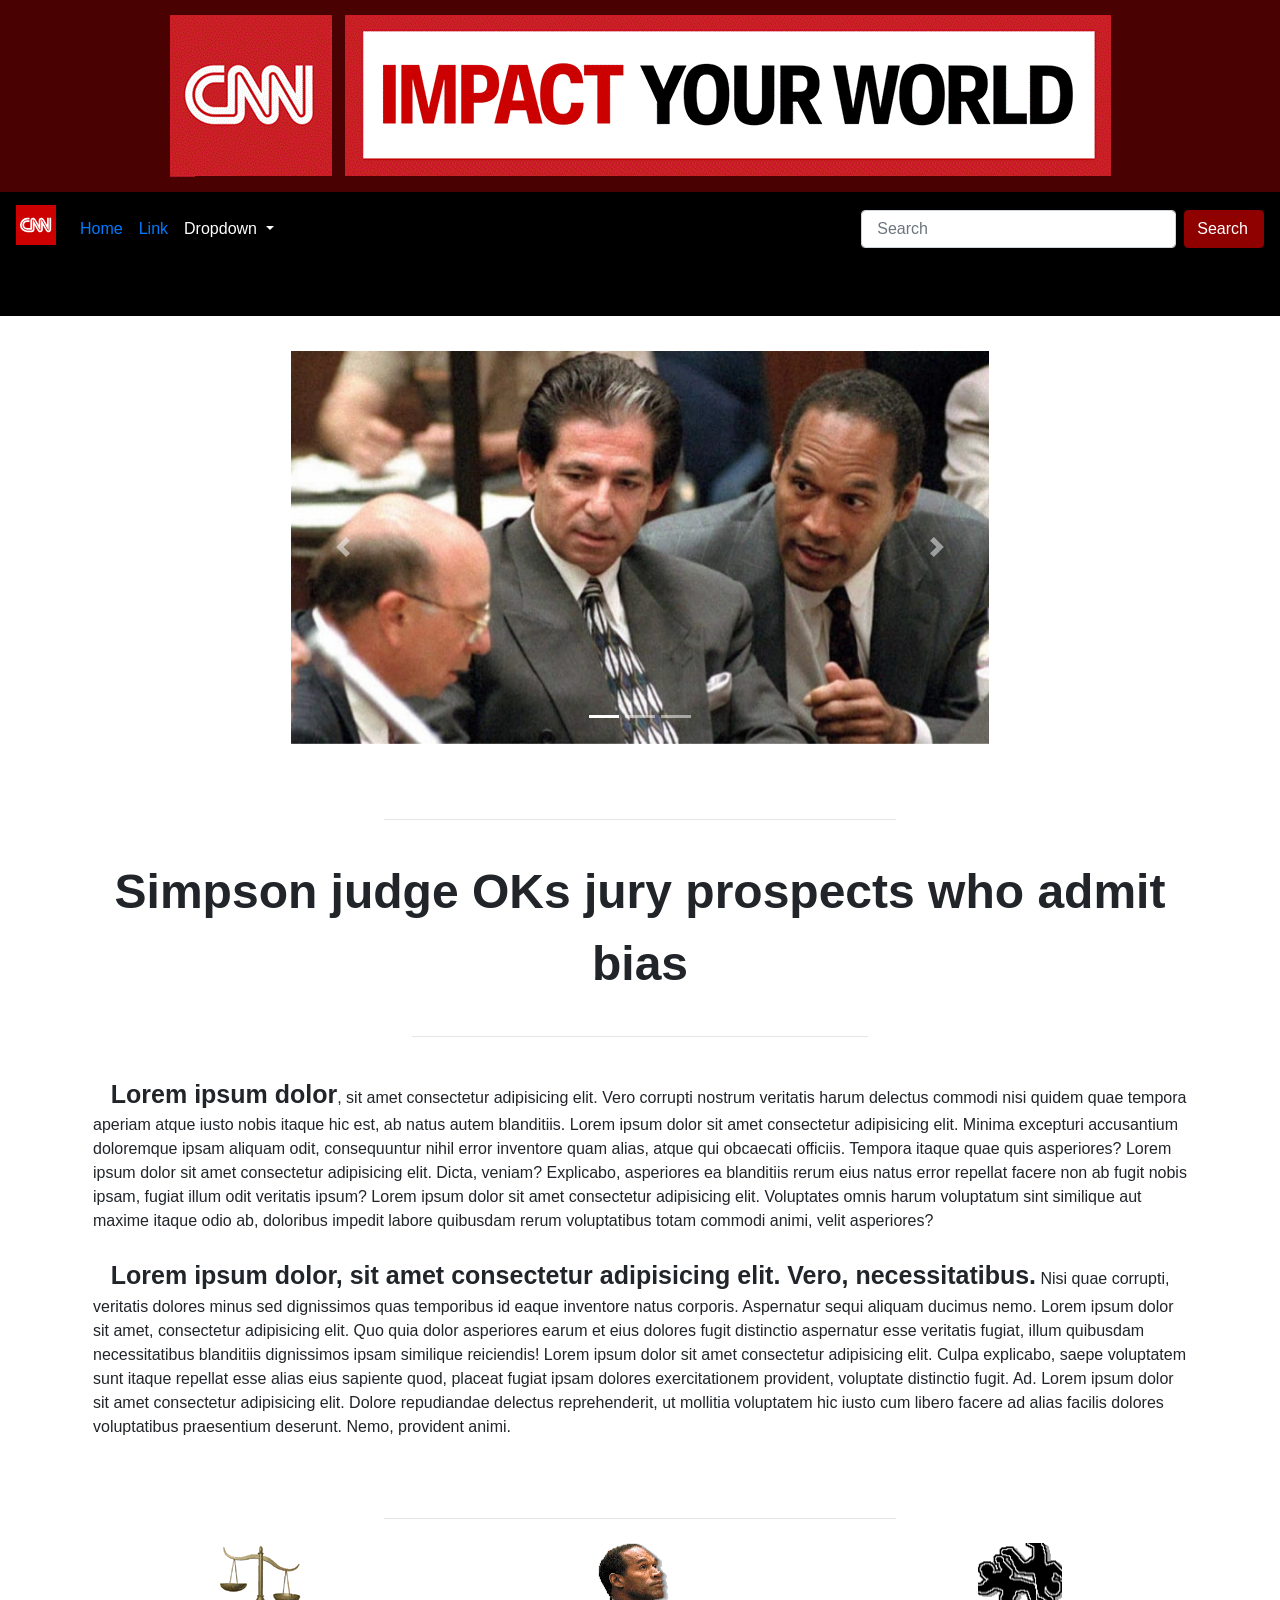
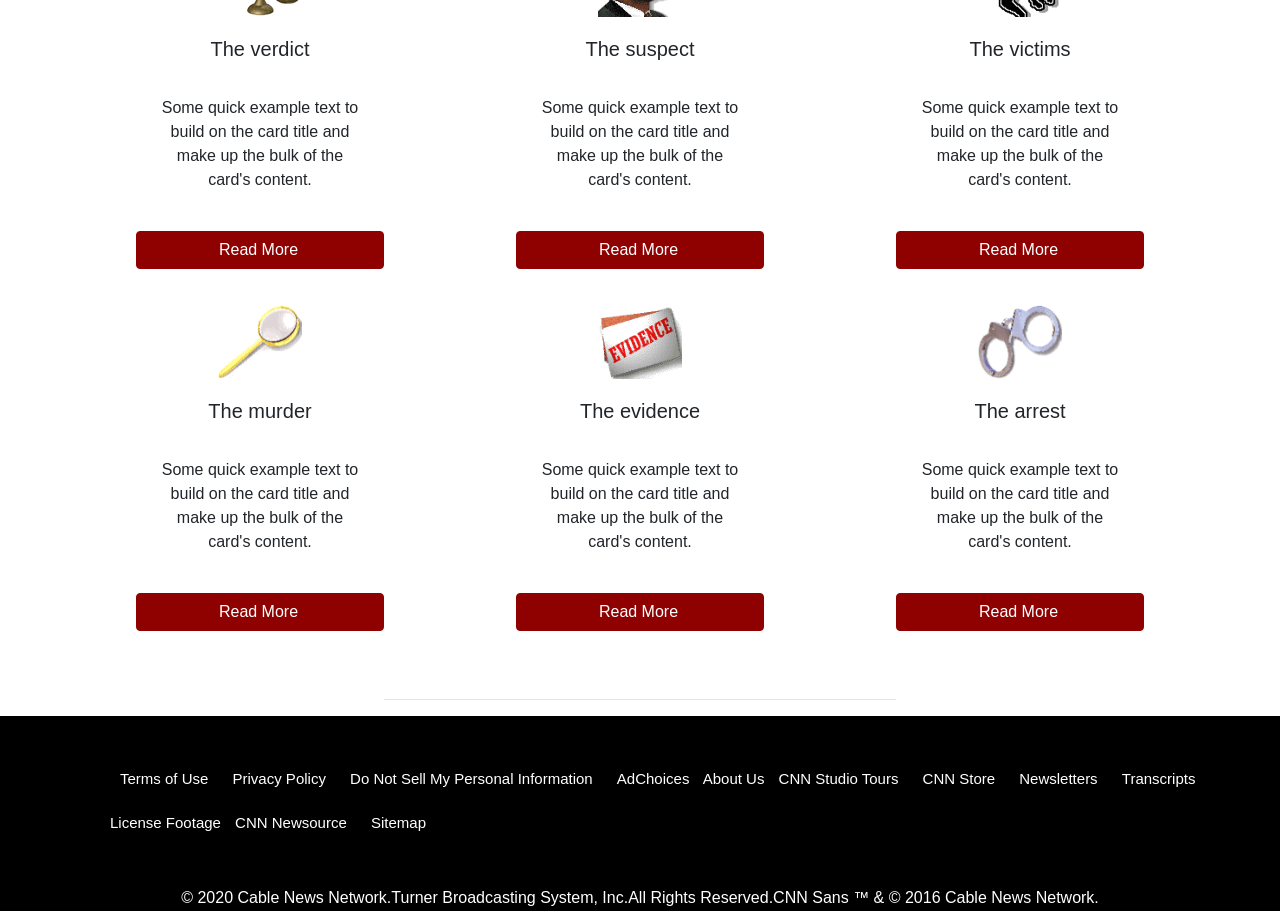
<file: index.html>
<!-- http://www.cnn.com/US/OJ/ -->


<!doctype html>
<html>
    <head>
        <meta charset="utf-8">

        <title>CNN News</title>

        <meta name="viewport" content="width=device-width, initial-scale=1, shrink-to-fit=no">
        <link rel="stylesheet" href="https://maxcdn.bootstrapcdn.com/bootstrap/4.0.0/css/bootstrap.min.css" integrity="sha384-Gn5384xqQ1aoWXA+058RXPxPg6fy4IWvTNh0E263XmFcJlSAwiGgFAW/dAiS6JXm" crossorigin="anonymous">
        <link rel="stylesheet" type="text/css" href="style.css"/>
        <script src="https://code.jquery.com/jquery-3.2.1.slim.min.js" integrity="sha384-KJ3o2DKtIkvYIK3UENzmM7KCkRr/rE9/Qpg6aAZGJwFDMVNA/GpGFF93hXpG5KkN" crossorigin="anonymous"></script>
        <script src="https://cdnjs.cloudflare.com/ajax/libs/popper.js/1.12.9/umd/popper.min.js" integrity="sha384-ApNbgh9B+Y1QKtv3Rn7W3mgPxhU9K/ScQsAP7hUibX39j7fakFPskvXusvfa0b4Q" crossorigin="anonymous"></script>
        <script src="https://maxcdn.bootstrapcdn.com/bootstrap/4.0.0/js/bootstrap.min.js" integrity="sha384-JZR6Spejh4U02d8jOt6vLEHfe/JQGiRRSQQxSfFWpi1MquVdAyjUar5+76PVCmYl" crossorigin="anonymous"></script>
    </head>
    <header>
    <body>
        <div class="banner"><img src="images\cnn_logo.gif"></div>
        
        <nav class="navbar navbar-expand-lg ">
            <a class="navbar-brand" href="OJbootstrap_redesign.html" aria-label="CNN" data-analytics="header_top-nav" color="#0C0C0C" mode="light" class="Text-sc-1amvtpj-0-a Link-sc-1hkqz5e-0 jlzTwO">
                <svg class="cnn-badge-icon" width="40" height="40" viewbox="0 0 240 240" fill="#CC0000" xmlns="https://www.w3.org/2000/svg" aria-hidden="true">
                    <rect x="0" y="0" width="100%" height="100%" fill="#fff"></rect>
                    <path d="M.31-.07v240h240V-.07ZM86.54,135.29V92.51c0-16.1,20.81-23.83,31.82-5.12.8,1.35,18.14,31.22,18.14,31.22V92.51c0-16.1,20.8-23.83,31.81-5.12.8,1.35,18.14,31.22,18.14,31.22V76.79h10.38V147a2.11,2.11,0,0,1-1.51,2.14c-1.1.3-2.26-.38-3.11-1.82-.17-.28-9-15.46-17.48-30.13L159.17,90.4c-2.18-3.7-5.43-4.35-7.74-3.72a6.23,6.23,0,0,0-4.55,6.13V147a2.12,2.12,0,0,1-1.51,2.14c-1.11.3-2.27-.38-3.11-1.82-.15-.25-8.34-14.36-16.25-28-10.08-17.38-16.7-28.78-16.8-28.95-2.18-3.71-5.44-4.35-7.77-3.72a6.24,6.24,0,0,0-4.56,6.13v53.05a2.9,2.9,0,0,1-2.72,2.71H67.23a28.64,28.64,0,0,1,0-57.28h14v10.36H67.35a18.28,18.28,0,1,0,0,36.56H83.68A2.84,2.84,0,0,0,86.54,135.29Zm124.77,12.05c0,16.1-20.81,23.83-31.82,5.13-.79-1.35-18.14-31.23-18.14-31.23v26.1c0,16.1-20.8,23.83-31.81,5.13-.8-1.35-18.14-31.23-18.14-31.23v24.61c0,11.17-6.63,17.22-17,17.22H67.25a43.14,43.14,0,0,1,0-86.28h14V87.15h-14a32.78,32.78,0,1,0,0,65.56H94.16a7,7,0,0,0,6.86-6.85V92.81a2.1,2.1,0,0,1,1.51-2.13c1.1-.3,2.26.38,3.11,1.82l16.79,28.93c9.76,16.83,16.17,27.88,16.25,28,2.19,3.7,5.45,4.35,7.78,3.71A6.22,6.22,0,0,0,151,147V92.82a2.11,2.11,0,0,1,1.49-2.14c1.09-.3,2.24.38,3.08,1.82l15.56,26.81,17.49,30.15c1.71,2.9,4.09,3.93,6.16,3.93a6,6,0,0,0,1.61-.22A6.23,6.23,0,0,0,201,147V76.79h10.34Z" transform="translate(-0.31 0.07)"></path>
                </svg>
            </a>
            <button class="navbar-toggler" type="button" data-toggle="collapse" data-target="#navbarSupportedContent" aria-controls="navbarSupportedContent" aria-expanded="false" aria-label="Toggle navigation">
              <span class="navbar-toggler-icon"></span>
            </button>
          
            <div class="collapse navbar-collapse" id="navbarSupportedContent">
              <ul class="navbar-nav mr-auto">
                <li class="nav-item active">
                  <a class="nav-link" href="OJbootstrap_redesign.html">Home <span class="sr-only">(current)</span></a>
                </li>
                <li class="nav-item">
                  <a class="nav-link" href="OJbootstrap_redesignSecondPage.html">Link</a>
                </li>
                <li class="nav-item dropdown">
                  <a class="nav-link dropdown-toggle" href="#" id="navbarDropdown" role="button" data-toggle="dropdown" aria-haspopup="true" aria-expanded="false">
                    Dropdown
                  </a>
                  <div class="dropdown-menu" aria-labelledby="navbarDropdown">
                    <a class="dropdown-item" href="OJbootstrap_redesignThirdPage.html">The Verdict</a>
                    <div class="dropdown-divider"></div>
                    <a class="dropdown-item" href="OJbootstrap_redesignSecondPage.html">More Stories</a>
                  </div>
                </li>
              </ul>
              <form class="form-inline my-2 my-lg-0" >
                <input class="form-control mr-sm-2" id="searchBar" type="search" placeholder="Search" aria-label="Search" >
                <button class="btn btn-outline-success my-2 my-sm-0" id="searchButton" type="submit"><span>Search</span></button>
              </form>
            </div>
          </nav>
        </header>
        <div class="example1">
                    <h3>BREAKING NEWS &#9866; Lorem, ipsum dolor sit amet consectetur adipisicing elit. Tenetur quisquam ratione nostrum ea quis earum temporibus. Dolorum enim temporibus velit reiciendis, optio deserunt ex, totam illum nisi iure culpa odit?
                </h3>
                </div>

        <div id="carimage">
            <div id="carouselExampleIndicators" class="carousel slide" data-ride="carousel">
                <ol class="carousel-indicators">
                    <li data-target="#carouselExampleIndicators" data-slide-to="0" class="active"></li>
                    <li data-target="#carouselExampleIndicators" data-slide-to="1"></li>
                    <li data-target="#carouselExampleIndicators" data-slide-to="2"></li>
                </ol>
                <div class="carousel-inner">
                    <div class="carousel-item active">
                        <img class="d-block w-100" src="images\courtroom.jpg" alt="First slide">
                    </div>
                    <div class="carousel-item">
                        <img class="d-block w-100" src="images\OJ-Simpson.jpg" alt="Second slide" height="40%">
                    </div>
                    <div class="carousel-item">
                        <img class="d-block w-100" src="images\bronco-chase.jpg" alt="Third slide">
                    </div>
                </div>
                <a class="carousel-control-prev" href="#carouselExampleIndicators" role="button" data-slide="prev">
                    <span class="carousel-control-prev-icon" aria-hidden="true"></span>
                    <span class="sr-only">Previous</span>
                </a>
                <a class="carousel-control-next" href="#carouselExampleIndicators" role="button" data-slide="next">
                    <span class="carousel-control-next-icon" aria-hidden="true"></span>
                    <span class="sr-only">Next</span>
                </a>
            </div>
        </div>

        <br clear="ALL">
        <hr width="40%">
        <div class="container">
            <div class="row">
                <div class="col-md-12 col-sm-12" style="font-weight: 600;display: inline-block;font-size: -webkit-xxx-large;text-align: center;">Simpson judge OKs jury prospects who admit bias</div>
                <br clear="ALL">
                <hr width="40%">
                <p>&nbsp;&nbsp;&nbsp;&nbsp;<span>Lorem ipsum dolor</span>, sit amet consectetur adipisicing elit. Vero corrupti nostrum veritatis harum delectus commodi nisi quidem quae tempora aperiam atque iusto nobis itaque hic est, ab natus autem blanditiis.
                    Lorem ipsum dolor sit amet consectetur adipisicing elit. Minima excepturi accusantium doloremque ipsam aliquam odit, consequuntur nihil error inventore quam alias, atque qui obcaecati officiis. Tempora itaque quae quis asperiores?
                    Lorem ipsum dolor sit amet consectetur adipisicing elit. Dicta, veniam? Explicabo, asperiores ea blanditiis rerum eius natus error repellat facere non ab fugit nobis ipsam, fugiat illum odit veritatis ipsum?
                    Lorem ipsum dolor sit amet consectetur adipisicing elit. Voluptates omnis harum voluptatum sint similique aut maxime itaque odio ab, doloribus impedit labore quibusdam rerum voluptatibus totam commodi animi, velit asperiores?
                <br><br>
                    &nbsp;&nbsp;&nbsp;&nbsp;<span>Lorem ipsum dolor, sit amet consectetur adipisicing elit. Vero, necessitatibus.</span> Nisi quae corrupti, veritatis dolores minus sed dignissimos quas temporibus id eaque inventore natus corporis. Aspernatur sequi aliquam ducimus nemo.
                    Lorem ipsum dolor sit amet, consectetur adipisicing elit. Quo quia dolor asperiores earum et eius dolores fugit distinctio aspernatur esse veritatis fugiat, illum quibusdam necessitatibus blanditiis dignissimos ipsam similique reiciendis!
                    Lorem ipsum dolor sit amet consectetur adipisicing elit. Culpa explicabo, saepe voluptatem sunt itaque repellat esse alias eius sapiente quod, placeat fugiat ipsam dolores exercitationem provident, voluptate distinctio fugit. Ad.
                    Lorem ipsum dolor sit amet consectetur adipisicing elit. Dolore repudiandae delectus reprehenderit, ut mollitia voluptatem hic iusto cum libero facere ad alias facilis dolores voluptatibus praesentium deserunt. Nemo, provident animi.
                </p>
            </div>
        </div>
        <br clear="ALL">
        <hr width="40%">
        <div class="container" id="navLinks">
            <div class="row">
                <div class="cardNew" style="width: 18rem;" id="verdict">
                    <img src="images\verdict_icon.gif" padding="" width="84" height="74" class="card-img-topNew" alt="The Verdict">
                    <div class="card-body">
                        <h5 class="card-title">The verdict</h5>
                        <p class="card-text">Some quick example text to build on the card title and make up the bulk of the card's content.</p>
                        <a href="OJbootstrap_redesignThirdPage.html" class="btn btn-primary">Read More</a>
                    </div>
                </div>
                <div class="cardNew" style="width: 18rem;" id="suspect">
                    <img src="images\oj.gif" width="84" height="74" class="card-img-topNew" alt="The suspect">
                    <div class="card-body">
                        <h5 class="card-title">The suspect</h5>
                        <p class="card-text">Some quick example text to build on the card title and make up the bulk of the card's content.</p>
                        <a href="#" class="btn btn-primary">Read More</a>
                    </div>
                </div>
                <div class="cardNew" style="width: 18rem;" id="victims">
                    <img src="images\victims.gif" width="84" height="74" class="card-img-topNew" alt="The Verdict">
                    <div class="card-body">
                        <h5 class="card-title">The victims</h5>
                        <p class="card-text">Some quick example text to build on the card title and make up the bulk of the card's content.</p>
                        <a href="#" class="btn btn-primary">Read More</a>
                    </div>
                </div>
                <div class="cardNew" style="width: 18rem;" id="murder">
                    <img src="images\murder.gif" width="84" height="74" class="card-img-topNew" alt="The suspect">
                    <div class="card-body">
                        <h5 class="card-title">The murder</h5>
                        <p class="card-text">Some quick example text to build on the card title and make up the bulk of the card's content.</p>
                        <a href="#" class="btn btn-primary">Read More</a>
                    </div>
                </div>

                <div class="cardNew" style="width: 18rem;" id="arrest">
                    <img src="images\evidence.gif" width="84" height="74" class="card-img-topNew" alt="The Verdict">
                    <div class="card-body">
                        <h5 class="card-title">The evidence</h5>
                        <p class="card-text">Some quick example text to build on the card title and make up the bulk of the card's content.</p>
                        <a href="#" class="btn btn-primary">Read More</a>
                    </div>
                </div>
                <div class="cardNew" style="width: 18rem;" id="evidence">
                    <img src="images\arrest.gif" width="84" height="74" class="card-img-topNew" alt="The suspect">
                    <div class="card-body">
                        <h5 class="card-title">The arrest</h5>
                        <p class="card-text">Some quick example text to build on the card title and make up the bulk of the card's content.</p>
                        <a href="#" class="btn btn-primary">Read More</a>
                    </div>
                </div>
            </div>
        </div>
        <br clear="ALL">
        <hr width="40%">
        <div class="container" id="links">
            <div class="row">
                <ul id="horizontal-list">
                    <div class="table">
                    <li><a href="/US/9606/12/simpson.cast/index.html">Two years later, Simpson story  still being played out</a> - June 12                    
                    </li><li><a href="/US/9605/29/oj.investigation/index.html">PIs offer Simpson free sleuthing</a> - May 29
                    </li><li><a href="/US/9605/26/simspon.wir/index.html">Simpson depositions winding down</a> - May 26
                    </li><li><a href="/US/9605/15/oj.oxford/index.html">Simpson defends himself at Oxford</a> - May 15
                    </div>
                    <div class="table">
                    </li><li><a href="/US/9605/14/simpson.lien/index.html">IRS slaps lien on O.J. Simpson's mansion</a> - May 14
                    </li><li><a href="/US/9604/29/fuhrman.advancer/index.html">Fuhrman mum in deposition for Simpson civil suit</a> - April 29
                    </li><li><a href="/US/9604/02/simpson/index.html">Nicole Simpson planned sexual encounter with Goldman, friend says</a> - April 2                    
                    </li><li><a href="/US/9604/01/simpson_juror/index.html">Former O.J. juror says she was victim of jury tampering</a> - April 1
                    </div>
                    <div class="table">
                    </li><li><a href="/US/OJ/daily/9603/30/index.html">Officials probing possible jury tampering in Simpson trial</a> - March 30
                    </li><li><a href="/US/OJ/daily/9603/26/index.html">Furhman deposition delayed in Simpson case</a> - March 26
                    </li><li><a href="/US/OJ/daily/9603/16/index.html">Darden criticizes most players in Simpson case, but not Clark</a> - March 16
                    </li><li><a href="/US/OJ/daily/9603/05/index.html">Simpson recalls day of murders</a> - March 5
                    </div>
                    <div class="hiddenLinks">
                    <div class="table">
                    </li><li><a href="/US/OJ/daily/9603/03/index.html">Simpson denies events in ex-wife's diary</a> - March 3
                    </li><li><a href="/US/OJ/daily/9603/01/index.html">Simpson trial date moved to September</a> - March 1
                    </li><li><a href="/US/OJ/daily/9602/28/simpson/index.html">'Kato' says Nicole predicted her murder</a> - February 28
                    </li><li><a href="/US/OJ/daily/9602/28/simpson_attorney/index.html">Simpson's attorney angry over publicity</a> - February 28
                    </div>
                    <div class="table">
                    </li><li><a href="/US/OJ/daily/9602/27/index.html">No settlement, Goldman family says</a> - February 27
                    </li><li><a href="/US/OJ/daily/9602/06/he_said/index.html">O.J.: He said...They said</a> - February 6
                    </li><li><a href="/US/OJ/daily/9602/05/goldman.html">Kim Goldman says she hates O.J.</a> - February 5
                    </li><li><a href="/US/OJ/daily/9602/05/deposition/index.html">Simpson case: Goldmans to be questioned</a> - February 5
                    </div>
                    <div class="table">
                    </li><li><a href="/US/OJ/daily/9602/05/oj_burden_proof/index.html">Simpson makes spontaneous call to "Burden of Proof"</a> - February 5
                    </li><li><a href="/US/OJ/daily/9602/05/oj_burden_proof/index.html">O.J. talks to CNN:  Simpson makes spontaneous call to "Burden of Proof"</a> - February 5
                    </li><li><a href="/US/OJ/daily/9602/05/goldman.html">Ron Goldman's sister questioned about her brother</a> - February 5
                    </li><li><a href="/US/OJ/daily/9602/05/deposition/index.html">Simpson case: Goldmans to be questioned</a> - February 5
                    </div>
                    <div class="table">
                    </li><li><a href="/US/OJ/daily/9602/03/index.html">Simpson: Nicole invented abuse charges</a> - February 3
                    </li><li><a href="/US/OJ/daily/9601/01-31/index.html">Source: Simpson alibi conflicts with limo driver's testimony</a> - January 31
                    </li><li><a href="/US/OJ/daily/9601/01-26/index.html">Simpson deposition postponed for a week</a> - January 26                  
                    </li><li><a href="daily/9601/01-25/interview/index.html">Simpson: 'I couldn't kill anyone'</a> - January 25
                    </div>
                    <div class="table">
                    </li><li><a href="/US/OJ/daily/9601/01-24/index.html">Simpson keeps low profile during day 3 of deposition</a> - January 24
                    </li><li><a href="daily/9601/01-23/pm/index.html">Goldman says hopes lifted by Simpson questioning</a> - January 23
                    </li><li><a href="daily/9601/01-23/index.html">Simpson begins deposition in wrongful death suits</a> - January 23
                    </li><li><a href="/US/OJ/daily/9601/01-22/index.html">Simpson arrives to begin deposition</a> - January 22
                    </div>
                    <div class="table">
                    </li><li><a href="/US/OJ/daily/9601/01-21/index.html">O.J. Simpson to speak to the court in civil cases</a> - January 21
                    </li><li><a href="/US/Newsbriefs/9601/01-16/index.html#3">Judge clears hurdle to Simpson deposition</a> - January 16
                    </li><li><a href="daily/9601/01-05/index.html">O.J. Simpson deposition postponed</a> - January 5
                    </div>
                </div>

                    </li></ul>
            </div>
        </div>

        <script>
            $('.carousel').carousel()
        </script>
    </body>
    <footer>
        <div class="Box-sc-1fet97o-0 footerstyles__HideOnMobile-sc-1gdpf6x-6 lhGFUg">
            <hr mode="dark" class="footerstyles__Divider-sc-1gdpf6x-1 gSCewI">
        </div>

        <div class="container">
                <div class="row">
                    <div class="cApVqV">
                        <nav>
                            <ul>
                                <li class="nav-linksstyles__SectionTitle-sc-1tike8v-3 iItFDo">
                                    <a class="nav-linksstyles__Link-sc-1tike8v-0 nav-linksstyles__SectionLink-sc-1tike8v-4 jafSvs">Terms of Use</a>
                                </li>
                                <li class="nav-linksstyles__SectionTitle-sc-1tike8v-3 iItFDo">
                                    <a class="nav-linksstyles__Link-sc-1tike8v-0 nav-linksstyles__SectionLink-sc-1tike8v-4 jafSvs">Privacy Policy</a>
                                </li>
                                <li  class="nav-linksstyles__SectionTitle-sc-1tike8v-3 iItFDo">
                                    <a class="nav-linksstyles__Link-sc-1tike8v-0 nav-linksstyles__SectionLink-sc-1tike8v-4 jafSvs">Do Not Sell My Personal Information</a>
                                </li>
                                <li class="nav-linksstyles__SectionTitle-sc-1tike8v-3 iItFDo">
                                    <a class="nav-linksstyles__Link-sc-1tike8v-0 nav-linksstyles__SectionLink-sc-1tike8v-4 jafSvs">AdChoices</a>
                                </li>
                                <liclass="nav-linksstyles__SectionTitle-sc-1tike8v-3 iItFDo">
                                    <a class="nav-linksstyles__Link-sc-1tike8v-0 nav-linksstyles__SectionLink-sc-1tike8v-4 jafSvs">About Us</a>
                                </li>
                                <li class="nav-linksstyles__SectionTitle-sc-1tike8v-3 iItFDo">
                                    <a class="nav-linksstyles__Link-sc-1tike8v-0 nav-linksstyles__SectionLink-sc-1tike8v-4 jafSvs">CNN Studio Tours</a>
                                </li>
                                <li class="nav-linksstyles__SectionTitle-sc-1tike8v-3 iItFDo">
                                    <a class="nav-linksstyles__Link-sc-1tike8v-0 nav-linksstyles__SectionLink-sc-1tike8v-4 jafSvs">CNN Store</a>
                                </li>
                                <li class="nav-linksstyles__SectionTitle-sc-1tike8v-3 iItFDo">
                                    <a class="nav-linksstyles__Link-sc-1tike8v-0 nav-linksstyles__SectionLink-sc-1tike8v-4 jafSvs">Newsletters</a>
                                </li>
                                <li class="nav-linksstyles__SectionTitle-sc-1tike8v-3 iItFDo">
                                    <a class="nav-linksstyles__Link-sc-1tike8v-0 nav-linksstyles__SectionLink-sc-1tike8v-4 jafSvs">Transcripts</a>
                                </li>
                                <liclass="nav-linksstyles__SectionTitle-sc-1tike8v-3 iItFDo">
                                    <a class="nav-linksstyles__Link-sc-1tike8v-0 nav-linksstyles__SectionLink-sc-1tike8v-4 jafSvs">License Footage</a>
                                </li>
                                <li class="nav-linksstyles__SectionTitle-sc-1tike8v-3 iItFDo">
                                    <a  class="nav-linksstyles__Link-sc-1tike8v-0 nav-linksstyles__SectionLink-sc-1tike8v-4 jafSvs">CNN Newsource</a>
                                </li>
                                <li class="nav-linksstyles__SectionTitle-sc-1tike8v-3 iItFDo">
                                    <a class="nav-linksstyles__Link-sc-1tike8v-0 nav-linksstyles__SectionLink-sc-1tike8v-4 jafSvs">Sitemap</a>
                                </li>
                            </ul>
                        </nav>
                    </div>
                </div>
            </div>
        
            <div mode="dark" data-component="copyright" class="LmrhR">
                <span data-area="copyright-CNN" class="Text-sc-1amvtpj-0-span copyright__Span-f3mp1a-0 kAXYDh">©
                    <!-- -->
                    2020
                    <!-- -->
                    Cable News Network.</span>
                <a data-analytics="footer_turner-broadcasting-systeinc"  mode="dark" title="Turner Broadcasting System, Inc." color="#0C0C0C" class="Text-sc-1amvtpj-0-a Link-sc-1hkqz5e-0 copyright__TBSLink-f3mp1a-1 khhQsK">Turner Broadcasting System, Inc.</a>
                <span class="Text-sc-1amvtpj-0-span copyright__Span-f3mp1a-0 kAXYDh">All Rights Reserved.</span>
                <span class="Text-sc-1amvtpj-0-span copyright__Span-f3mp1a-0 copyright__Network-f3mp1a-3 fgJwPp">CNN Sans ™ &amp; © 2016 Cable News Network.</span>
            </div>
        </footer>
</html>
</file>
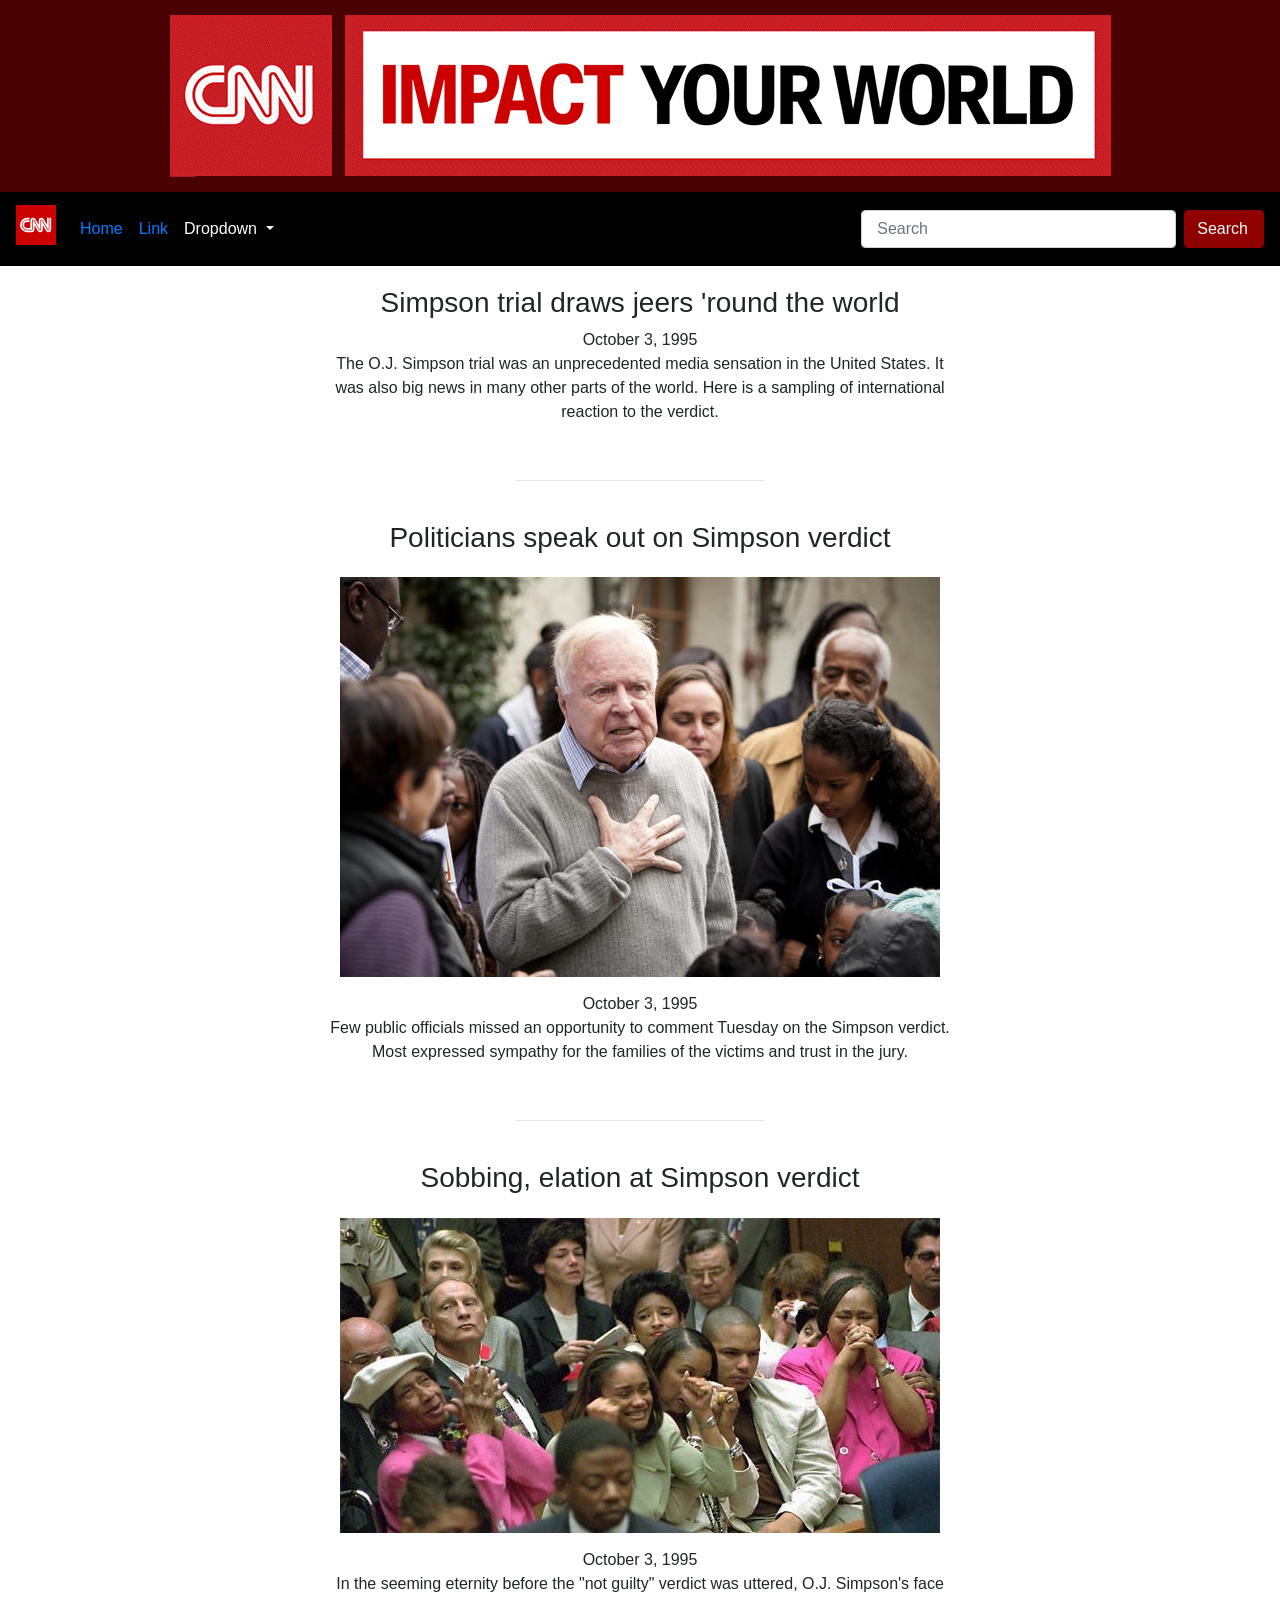
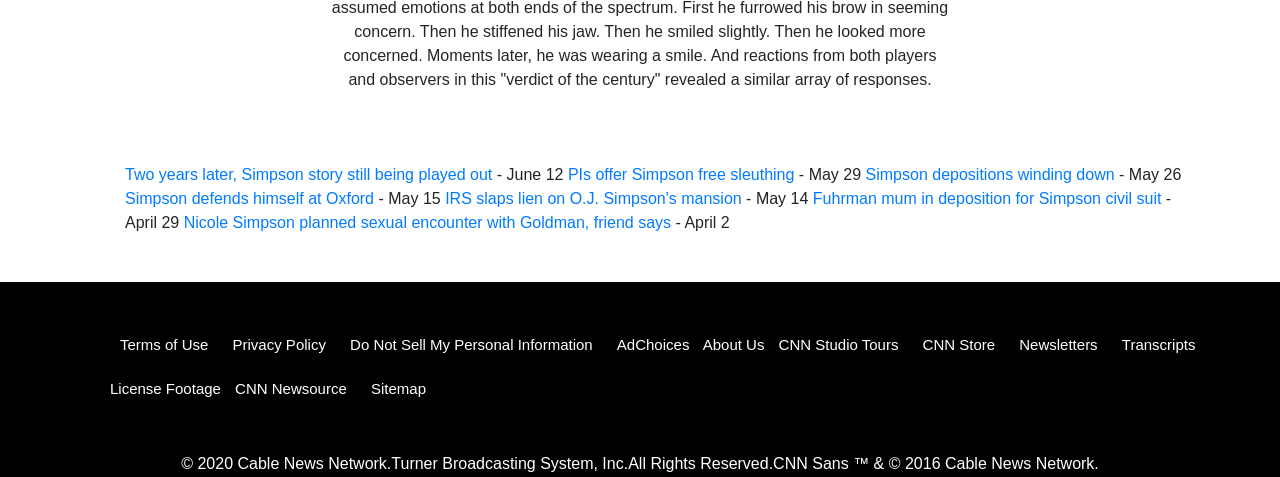
<file: OJbootstrap_redesignSecondPage.html>
<!-- http://www.cnn.com/US/OJ/ -->


<!doctype html>
<html>
    <head>
        <meta charset="utf-8">

        <title>CNN News</title>

        <meta name="viewport" content="width=device-width, initial-scale=1, shrink-to-fit=no">
        <link rel="stylesheet" href="https://maxcdn.bootstrapcdn.com/bootstrap/4.0.0/css/bootstrap.min.css" integrity="sha384-Gn5384xqQ1aoWXA+058RXPxPg6fy4IWvTNh0E263XmFcJlSAwiGgFAW/dAiS6JXm" crossorigin="anonymous">
        <link rel="stylesheet" type="text/css" href="style.css"/>
        <script src="https://code.jquery.com/jquery-3.2.1.slim.min.js" integrity="sha384-KJ3o2DKtIkvYIK3UENzmM7KCkRr/rE9/Qpg6aAZGJwFDMVNA/GpGFF93hXpG5KkN" crossorigin="anonymous"></script>
        <script src="https://cdnjs.cloudflare.com/ajax/libs/popper.js/1.12.9/umd/popper.min.js" integrity="sha384-ApNbgh9B+Y1QKtv3Rn7W3mgPxhU9K/ScQsAP7hUibX39j7fakFPskvXusvfa0b4Q" crossorigin="anonymous"></script>
        <script src="https://maxcdn.bootstrapcdn.com/bootstrap/4.0.0/js/bootstrap.min.js" integrity="sha384-JZR6Spejh4U02d8jOt6vLEHfe/JQGiRRSQQxSfFWpi1MquVdAyjUar5+76PVCmYl" crossorigin="anonymous"></script>
    </head>
<header>
<body>
        <div class="banner"><a href="index.html"><img src="images\cnn_logo.gif"> </a></div>
        
        <nav class="navbar navbar-expand-lg ">
            <a class="navbar-brand" href="index.html" aria-label="CNN" data-analytics="header_top-nav" color="#0C0C0C" mode="light" class="Text-sc-1amvtpj-0-a Link-sc-1hkqz5e-0 jlzTwO">
                <svg class="cnn-badge-icon" width="40" height="40" viewbox="0 0 240 240" fill="#CC0000" xmlns="https://www.w3.org/2000/svg" aria-hidden="true">
                    <rect x="0" y="0" width="100%" height="100%" fill="#fff"></rect>
                    <path d="M.31-.07v240h240V-.07ZM86.54,135.29V92.51c0-16.1,20.81-23.83,31.82-5.12.8,1.35,18.14,31.22,18.14,31.22V92.51c0-16.1,20.8-23.83,31.81-5.12.8,1.35,18.14,31.22,18.14,31.22V76.79h10.38V147a2.11,2.11,0,0,1-1.51,2.14c-1.1.3-2.26-.38-3.11-1.82-.17-.28-9-15.46-17.48-30.13L159.17,90.4c-2.18-3.7-5.43-4.35-7.74-3.72a6.23,6.23,0,0,0-4.55,6.13V147a2.12,2.12,0,0,1-1.51,2.14c-1.11.3-2.27-.38-3.11-1.82-.15-.25-8.34-14.36-16.25-28-10.08-17.38-16.7-28.78-16.8-28.95-2.18-3.71-5.44-4.35-7.77-3.72a6.24,6.24,0,0,0-4.56,6.13v53.05a2.9,2.9,0,0,1-2.72,2.71H67.23a28.64,28.64,0,0,1,0-57.28h14v10.36H67.35a18.28,18.28,0,1,0,0,36.56H83.68A2.84,2.84,0,0,0,86.54,135.29Zm124.77,12.05c0,16.1-20.81,23.83-31.82,5.13-.79-1.35-18.14-31.23-18.14-31.23v26.1c0,16.1-20.8,23.83-31.81,5.13-.8-1.35-18.14-31.23-18.14-31.23v24.61c0,11.17-6.63,17.22-17,17.22H67.25a43.14,43.14,0,0,1,0-86.28h14V87.15h-14a32.78,32.78,0,1,0,0,65.56H94.16a7,7,0,0,0,6.86-6.85V92.81a2.1,2.1,0,0,1,1.51-2.13c1.1-.3,2.26.38,3.11,1.82l16.79,28.93c9.76,16.83,16.17,27.88,16.25,28,2.19,3.7,5.45,4.35,7.78,3.71A6.22,6.22,0,0,0,151,147V92.82a2.11,2.11,0,0,1,1.49-2.14c1.09-.3,2.24.38,3.08,1.82l15.56,26.81,17.49,30.15c1.71,2.9,4.09,3.93,6.16,3.93a6,6,0,0,0,1.61-.22A6.23,6.23,0,0,0,201,147V76.79h10.34Z" transform="translate(-0.31 0.07)"></path>    
                </svg>
            </a>
            <button class="navbar-toggler" type="button" data-toggle="collapse" data-target="#navbarSupportedContent" aria-controls="navbarSupportedContent" aria-expanded="false" aria-label="Toggle navigation">
              <span class="navbar-toggler-icon"></span>
            </button>
          
            <div class="collapse navbar-collapse" id="navbarSupportedContent">
                    <ul class="navbar-nav mr-auto">
                      <li class="nav-item active">
                        <a class="nav-link" href="index.html">Home <span class="sr-only">(current)</span></a>
                      </li>
                      <li class="nav-item">
                        <a class="nav-link" href="OJbootstrap_redesignSecondPage.html">Link</a>
                      </li>
                      <li class="nav-item dropdown">
                        <a class="nav-link dropdown-toggle" href="#" id="navbarDropdown" role="button" data-toggle="dropdown" aria-haspopup="true" aria-expanded="false">
                          Dropdown
                        </a>
                        <div class="dropdown-menu" aria-labelledby="navbarDropdown">
                          <a class="dropdown-item" href="OJbootstrap_redesignThirdPage.html">The Verdict</a>
                          <div class="dropdown-divider"></div>
                          <a class="dropdown-item" href="OJbootstrap_redesignSecondPage.html">More Stories</a>
                        </div>
                </li>
              </ul>
              <form class="form-inline my-2 my-lg-0">
                <input class="form-control mr-sm-2" id="searchBar" type="search" placeholder="Search" aria-label="Search">
                <button class="btn btn-outline-success my-2 my-sm-0" id="searchButton" type="submit"><span>Search</span></button>
              </form>
            </div>
          </nav>
        </header>

<div class="container">
    <div class="row">
        <div class="col-md-12 col-sm-12">
        <h3>
           Simpson trial draws jeers 'round the world</h3>
            <div class="article">
            <ul>October 3, 1995<br>
                The O.J. Simpson trial was an unprecedented media sensation in the
                United States. It was also big news in many other parts of the world. Here is a
                sampling of international reaction to the verdict.</ul>
                <br clear="ALL">
                <hr width="40%">
                </div>
                <br>
                <h3>Politicians speak out on Simpson verdict</h3>
               <center><img src="images\RichardRiordan.jpg" style="padding: 15px;"></center> 
                    <div class="article">
                    <ul>October 3, 1995<br>
                        Few public officials missed an opportunity to comment Tuesday on the Simpson
                        verdict. Most expressed sympathy for the families of the victims and trust in the
                        jury.</ul>
            <br>
                <hr width="40%">
            </div>
            <br>
                <h3>Sobbing, elation at Simpson verdict</h3>
                <center><img src="images\sobbing.jpg" style="padding: 15px;"></center> 
                <div class="article">
                    <ul>October 3, 1995<br>
                        In the seeming eternity before the 
                        "not guilty" verdict was uttered, O.J. Simpson's face assumed 
                        emotions at both ends of the spectrum.  First he furrowed his 
                        brow in seeming concern.  Then he stiffened his jaw.  Then he 
                        smiled slightly.  Then he looked more concerned.  Moments 
                        later, he was wearing a smile.  And reactions from both 
                        players and observers in this "verdict of the century" 
                        revealed a similar array of responses.</ul>
                    </div>
        </div>
    </div>
</div>


<div class="container">
    <div class="row">
        <ul id="horizontal-list">
            <div class="table">
            <li><a href="/US/9606/12/simpson.cast/index.html">Two years later, Simpson story  still being played out</a> - June 12            
            </li><li><a href="/US/9605/29/oj.investigation/index.html">PIs offer Simpson free sleuthing</a> - May 29
            </li><li><a href="/US/9605/26/simspon.wir/index.html">Simpson depositions winding down</a> - May 26
            </li><li><a href="/US/9605/15/oj.oxford/index.html">Simpson defends himself at Oxford</a> - May 15
            </li><li><a href="/US/9605/14/simpson.lien/index.html">IRS slaps lien on O.J. Simpson's mansion</a> - May 14
            </li><li><a href="/US/9604/29/fuhrman.advancer/index.html">Fuhrman mum in deposition for Simpson civil suit</a> - April 29
            </li><li><a href="/US/9604/02/simpson/index.html">Nicole Simpson planned sexual encounter with Goldman, friend says</a> - April 2
            </li></ul>
            </div>
    </div>
</div>

<footer>
    <div class="Box-sc-1fet97o-0 footerstyles__HideOnMobile-sc-1gdpf6x-6 lhGFUg">
        <hr mode="dark" class="footerstyles__Divider-sc-1gdpf6x-1 gSCewI">
    </div>

    <div class="container">
        <div class="row">
            <div class="cApVqV">
                <nav>
                    <ul>
                        <li class="nav-linksstyles__SectionTitle-sc-1tike8v-3 iItFDo">
                            <a class="nav-linksstyles__Link-sc-1tike8v-0 nav-linksstyles__SectionLink-sc-1tike8v-4 jafSvs">Terms of Use</a>
                        </li>
                        <li class="nav-linksstyles__SectionTitle-sc-1tike8v-3 iItFDo">
                            <a class="nav-linksstyles__Link-sc-1tike8v-0 nav-linksstyles__SectionLink-sc-1tike8v-4 jafSvs">Privacy Policy</a>
                        </li>
                        <li  class="nav-linksstyles__SectionTitle-sc-1tike8v-3 iItFDo">
                            <a class="nav-linksstyles__Link-sc-1tike8v-0 nav-linksstyles__SectionLink-sc-1tike8v-4 jafSvs">Do Not Sell My Personal Information</a>
                        </li>
                        <li class="nav-linksstyles__SectionTitle-sc-1tike8v-3 iItFDo">
                            <a class="nav-linksstyles__Link-sc-1tike8v-0 nav-linksstyles__SectionLink-sc-1tike8v-4 jafSvs">AdChoices</a>
                        </li>
                        <liclass="nav-linksstyles__SectionTitle-sc-1tike8v-3 iItFDo">
                            <a class="nav-linksstyles__Link-sc-1tike8v-0 nav-linksstyles__SectionLink-sc-1tike8v-4 jafSvs">About Us</a>
                        </li>
                        <li class="nav-linksstyles__SectionTitle-sc-1tike8v-3 iItFDo">
                            <a class="nav-linksstyles__Link-sc-1tike8v-0 nav-linksstyles__SectionLink-sc-1tike8v-4 jafSvs">CNN Studio Tours</a>
                        </li>
                        <li class="nav-linksstyles__SectionTitle-sc-1tike8v-3 iItFDo">
                            <a class="nav-linksstyles__Link-sc-1tike8v-0 nav-linksstyles__SectionLink-sc-1tike8v-4 jafSvs">CNN Store</a>
                        </li>
                        <li class="nav-linksstyles__SectionTitle-sc-1tike8v-3 iItFDo">
                            <a class="nav-linksstyles__Link-sc-1tike8v-0 nav-linksstyles__SectionLink-sc-1tike8v-4 jafSvs">Newsletters</a>
                        </li>
                        <li class="nav-linksstyles__SectionTitle-sc-1tike8v-3 iItFDo">
                            <a class="nav-linksstyles__Link-sc-1tike8v-0 nav-linksstyles__SectionLink-sc-1tike8v-4 jafSvs">Transcripts</a>
                        </li>
                        <liclass="nav-linksstyles__SectionTitle-sc-1tike8v-3 iItFDo">
                            <a class="nav-linksstyles__Link-sc-1tike8v-0 nav-linksstyles__SectionLink-sc-1tike8v-4 jafSvs">License Footage</a>
                        </li>
                        <li class="nav-linksstyles__SectionTitle-sc-1tike8v-3 iItFDo">
                            <a  class="nav-linksstyles__Link-sc-1tike8v-0 nav-linksstyles__SectionLink-sc-1tike8v-4 jafSvs">CNN Newsource</a>
                        </li>
                        <li class="nav-linksstyles__SectionTitle-sc-1tike8v-3 iItFDo">
                            <a class="nav-linksstyles__Link-sc-1tike8v-0 nav-linksstyles__SectionLink-sc-1tike8v-4 jafSvs">Sitemap</a>
                        </li>
                    </ul>
                </nav>
            </div>
        </div>
    </div>

    <div mode="dark" data-component="copyright" class="LmrhR">
        <span data-area="copyright-CNN" class="Text-sc-1amvtpj-0-span copyright__Span-f3mp1a-0 kAXYDh">©
            <!-- -->
            2020
            <!-- -->
            Cable News Network.</span>
        <a data-analytics="footer_turner-broadcasting-systeinc"  mode="dark" title="Turner Broadcasting System, Inc." color="#0C0C0C" class="Text-sc-1amvtpj-0-a Link-sc-1hkqz5e-0 copyright__TBSLink-f3mp1a-1 khhQsK">Turner Broadcasting System, Inc.</a>
        <span class="Text-sc-1amvtpj-0-span copyright__Span-f3mp1a-0 kAXYDh">All Rights Reserved.</span>
        <span class="Text-sc-1amvtpj-0-span copyright__Span-f3mp1a-0 copyright__Network-f3mp1a-3 fgJwPp">CNN Sans ™ &amp; © 2016 Cable News Network.</span>
    </div>
</footer>
</html>
</file>
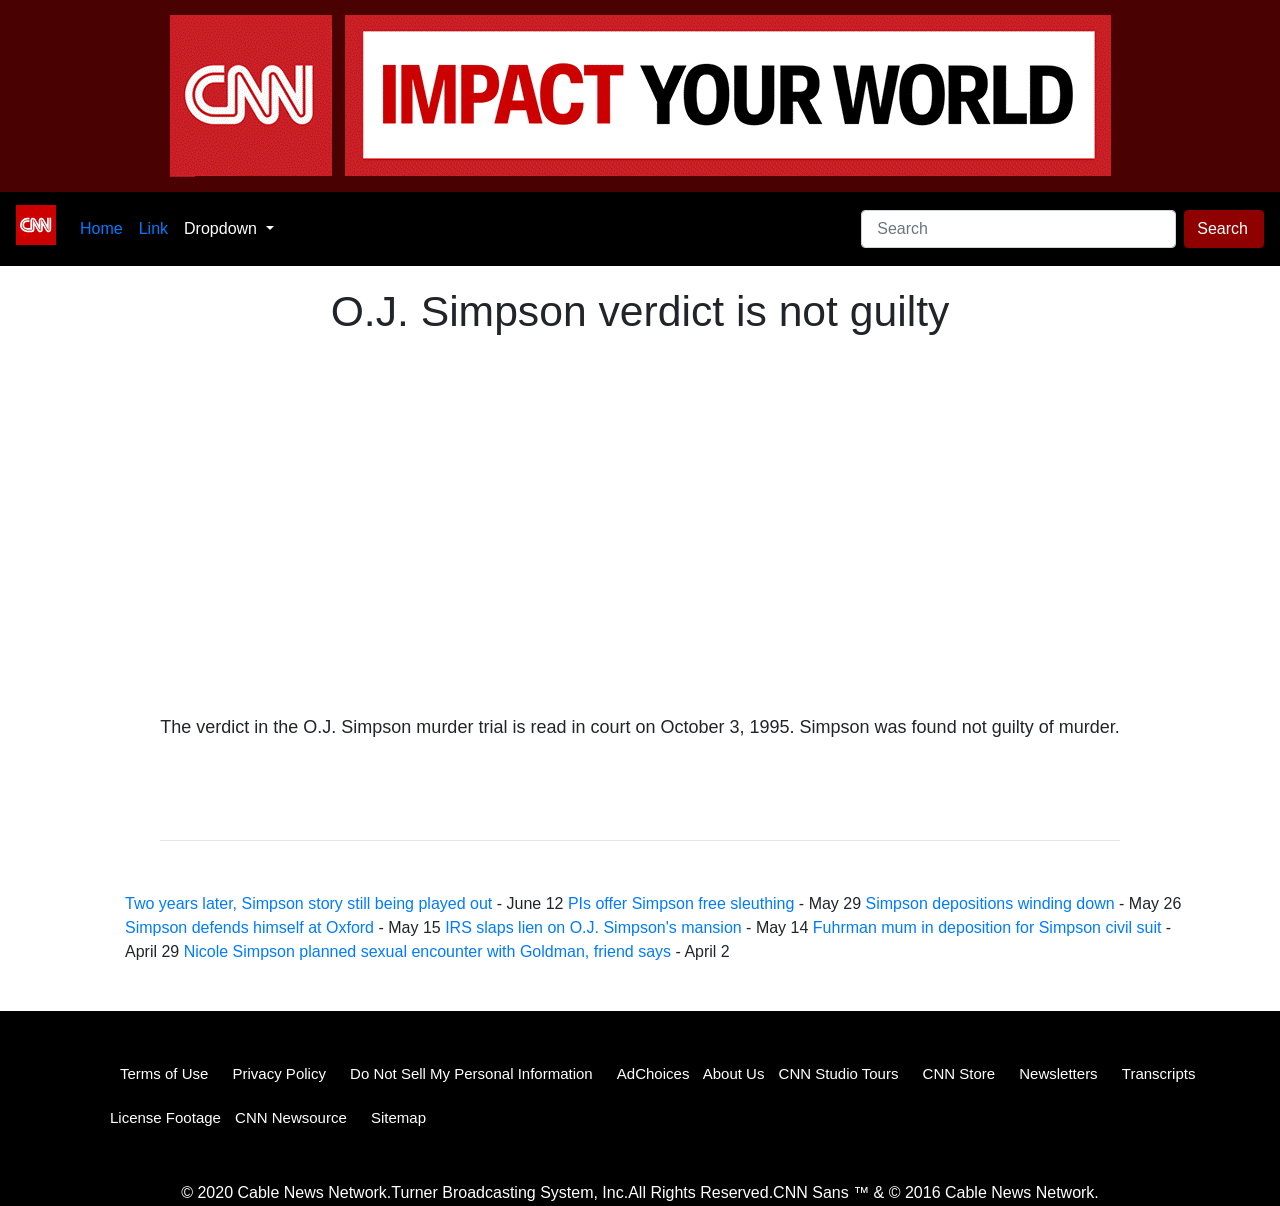
<file: OJbootstrap_redesignThirdPage.html>
<!-- http://www.cnn.com/US/OJ/ -->


<!doctype html>
<html>
    <head>
        <meta charset="utf-8">

        <title>CNN News</title>

        <meta name="viewport" content="width=device-width, initial-scale=1, shrink-to-fit=no">
        <link rel="stylesheet" href="https://maxcdn.bootstrapcdn.com/bootstrap/4.0.0/css/bootstrap.min.css" integrity="sha384-Gn5384xqQ1aoWXA+058RXPxPg6fy4IWvTNh0E263XmFcJlSAwiGgFAW/dAiS6JXm" crossorigin="anonymous">
        <link rel="stylesheet" type="text/css" href="style.css"/>
        <script src="https://code.jquery.com/jquery-3.2.1.slim.min.js" integrity="sha384-KJ3o2DKtIkvYIK3UENzmM7KCkRr/rE9/Qpg6aAZGJwFDMVNA/GpGFF93hXpG5KkN" crossorigin="anonymous"></script>
        <script src="https://cdnjs.cloudflare.com/ajax/libs/popper.js/1.12.9/umd/popper.min.js" integrity="sha384-ApNbgh9B+Y1QKtv3Rn7W3mgPxhU9K/ScQsAP7hUibX39j7fakFPskvXusvfa0b4Q" crossorigin="anonymous"></script>
        <script src="https://maxcdn.bootstrapcdn.com/bootstrap/4.0.0/js/bootstrap.min.js" integrity="sha384-JZR6Spejh4U02d8jOt6vLEHfe/JQGiRRSQQxSfFWpi1MquVdAyjUar5+76PVCmYl" crossorigin="anonymous"></script>
    </head>
<header>
<body>
        <div class="banner"><a href="OJbootstrap_redesign.html"><img src="images\cnn_logo.gif"> </a></div>
        
        <nav class="navbar navbar-expand-lg ">
            <a class="navbar-brand" href="OJbootstrap_redesign.html" aria-label="CNN" data-analytics="header_top-nav" color="#0C0C0C" mode="light" class="Text-sc-1amvtpj-0-a Link-sc-1hkqz5e-0 jlzTwO">
                <svg class="cnn-badge-icon" width="40" height="40" viewbox="0 0 240 240" fill="#CC0000" xmlns="https://www.w3.org/2000/svg" aria-hidden="true">
                    <rect x="0" y="0" width="100%" height="100%" fill="#fff"></rect>
                    <path d="M.31-.07v240h240V-.07ZM86.54,135.29V92.51c0-16.1,20.81-23.83,31.82-5.12.8,1.35,18.14,31.22,18.14,31.22V92.51c0-16.1,20.8-23.83,31.81-5.12.8,1.35,18.14,31.22,18.14,31.22V76.79h10.38V147a2.11,2.11,0,0,1-1.51,2.14c-1.1.3-2.26-.38-3.11-1.82-.17-.28-9-15.46-17.48-30.13L159.17,90.4c-2.18-3.7-5.43-4.35-7.74-3.72a6.23,6.23,0,0,0-4.55,6.13V147a2.12,2.12,0,0,1-1.51,2.14c-1.11.3-2.27-.38-3.11-1.82-.15-.25-8.34-14.36-16.25-28-10.08-17.38-16.7-28.78-16.8-28.95-2.18-3.71-5.44-4.35-7.77-3.72a6.24,6.24,0,0,0-4.56,6.13v53.05a2.9,2.9,0,0,1-2.72,2.71H67.23a28.64,28.64,0,0,1,0-57.28h14v10.36H67.35a18.28,18.28,0,1,0,0,36.56H83.68A2.84,2.84,0,0,0,86.54,135.29Zm124.77,12.05c0,16.1-20.81,23.83-31.82,5.13-.79-1.35-18.14-31.23-18.14-31.23v26.1c0,16.1-20.8,23.83-31.81,5.13-.8-1.35-18.14-31.23-18.14-31.23v24.61c0,11.17-6.63,17.22-17,17.22H67.25a43.14,43.14,0,0,1,0-86.28h14V87.15h-14a32.78,32.78,0,1,0,0,65.56H94.16a7,7,0,0,0,6.86-6.85V92.81a2.1,2.1,0,0,1,1.51-2.13c1.1-.3,2.26.38,3.11,1.82l16.79,28.93c9.76,16.83,16.17,27.88,16.25,28,2.19,3.7,5.45,4.35,7.78,3.71A6.22,6.22,0,0,0,151,147V92.82a2.11,2.11,0,0,1,1.49-2.14c1.09-.3,2.24.38,3.08,1.82l15.56,26.81,17.49,30.15c1.71,2.9,4.09,3.93,6.16,3.93a6,6,0,0,0,1.61-.22A6.23,6.23,0,0,0,201,147V76.79h10.34Z" transform="translate(-0.31 0.07)"></path>    
                </svg>
            </a>
            <button class="navbar-toggler" type="button" data-toggle="collapse" data-target="#navbarSupportedContent" aria-controls="navbarSupportedContent" aria-expanded="false" aria-label="Toggle navigation">
              <span class="navbar-toggler-icon"></span>
            </button>
          
            <div class="collapse navbar-collapse" id="navbarSupportedContent">
                    <ul class="navbar-nav mr-auto">
                      <li class="nav-item active">
                        <a class="nav-link" href="OJbootstrap_redesign.html">Home <span class="sr-only">(current)</span></a>
                      </li>
                      <li class="nav-item">
                        <a class="nav-link" href="OJbootstrap_redesignSecondPage.html">Link</a>
                      </li>
                      <li class="nav-item dropdown">
                        <a class="nav-link dropdown-toggle" href="#" id="navbarDropdown" role="button" data-toggle="dropdown" aria-haspopup="true" aria-expanded="false">
                          Dropdown
                        </a>
                        <div class="dropdown-menu" aria-labelledby="navbarDropdown">
                          <a class="dropdown-item" href="OJbootstrap_redesignThirdPage.html">The Verdict</a>
                          <div class="dropdown-divider"></div>
                          <a class="dropdown-item" href="OJbootstrap_redesignSecondPage.html">More Stories</a>
                        </div>
                </li>
              </ul>
              <form class="form-inline my-2 my-lg-0">
                <input class="form-control mr-sm-2" id="searchBar" type="search" placeholder="Search" aria-label="Search">
                <button class="btn btn-outline-success my-2 my-sm-0" id="searchButton" type="submit"><span>Search</span></button>
              </form>
            </div>
          </nav>
        </header>

<div class="container">
    <div class="row">
        <div class="col-md-12 col-sm-12">
               <h3 style="font-size: 2.66667rem;">O.J. Simpson verdict is not guilty</h3>
              
               <div id="videoplayer"><br>
               <center><iframe width="560" height="315" src="https://www.youtube.com/embed/rurKd569xRw" frameborder="0" allow="accelerometer; autoplay; encrypted-media; gyroscope; picture-in-picture" allowfullscreen></iframe></center>
               <p style="text-align: center; font-size: large;">The verdict in the O.J. Simpson murder trial is read in court on October 3, 1995. Simpson was found not guilty of murder.</p>
            </div>
        </div>
    </div>
</div>

<br clear="ALL">
<hr width="75%">
<div class="container">
    <div class="row">
        <ul id="horizontal-list">
            <div class="table">
            <li><a href="/US/9606/12/simpson.cast/index.html">Two years later, Simpson story  still being played out</a> - June 12            
            </li><li><a href="/US/9605/29/oj.investigation/index.html">PIs offer Simpson free sleuthing</a> - May 29
            </li><li><a href="/US/9605/26/simspon.wir/index.html">Simpson depositions winding down</a> - May 26
            </li><li><a href="/US/9605/15/oj.oxford/index.html">Simpson defends himself at Oxford</a> - May 15
            </li><li><a href="/US/9605/14/simpson.lien/index.html">IRS slaps lien on O.J. Simpson's mansion</a> - May 14
            </li><li><a href="/US/9604/29/fuhrman.advancer/index.html">Fuhrman mum in deposition for Simpson civil suit</a> - April 29
            </li><li><a href="/US/9604/02/simpson/index.html">Nicole Simpson planned sexual encounter with Goldman, friend says</a> - April 2
            </li></ul>
            </div>
    </div>
</div>

<footer>
    <div class="Box-sc-1fet97o-0 footerstyles__HideOnMobile-sc-1gdpf6x-6 lhGFUg">
        <hr mode="dark" class="footerstyles__Divider-sc-1gdpf6x-1 gSCewI">
    </div>

    <div class="container">
        <div class="row">
            <div class="cApVqV">
                <nav>
                    <ul>
                        <li class="nav-linksstyles__SectionTitle-sc-1tike8v-3 iItFDo">
                            <a class="nav-linksstyles__Link-sc-1tike8v-0 nav-linksstyles__SectionLink-sc-1tike8v-4 jafSvs">Terms of Use</a>
                        </li>
                        <li class="nav-linksstyles__SectionTitle-sc-1tike8v-3 iItFDo">
                            <a class="nav-linksstyles__Link-sc-1tike8v-0 nav-linksstyles__SectionLink-sc-1tike8v-4 jafSvs">Privacy Policy</a>
                        </li>
                        <li  class="nav-linksstyles__SectionTitle-sc-1tike8v-3 iItFDo">
                            <a class="nav-linksstyles__Link-sc-1tike8v-0 nav-linksstyles__SectionLink-sc-1tike8v-4 jafSvs">Do Not Sell My Personal Information</a>
                        </li>
                        <li class="nav-linksstyles__SectionTitle-sc-1tike8v-3 iItFDo">
                            <a class="nav-linksstyles__Link-sc-1tike8v-0 nav-linksstyles__SectionLink-sc-1tike8v-4 jafSvs">AdChoices</a>
                        </li>
                        <liclass="nav-linksstyles__SectionTitle-sc-1tike8v-3 iItFDo">
                            <a class="nav-linksstyles__Link-sc-1tike8v-0 nav-linksstyles__SectionLink-sc-1tike8v-4 jafSvs">About Us</a>
                        </li>
                        <li class="nav-linksstyles__SectionTitle-sc-1tike8v-3 iItFDo">
                            <a class="nav-linksstyles__Link-sc-1tike8v-0 nav-linksstyles__SectionLink-sc-1tike8v-4 jafSvs">CNN Studio Tours</a>
                        </li>
                        <li class="nav-linksstyles__SectionTitle-sc-1tike8v-3 iItFDo">
                            <a class="nav-linksstyles__Link-sc-1tike8v-0 nav-linksstyles__SectionLink-sc-1tike8v-4 jafSvs">CNN Store</a>
                        </li>
                        <li class="nav-linksstyles__SectionTitle-sc-1tike8v-3 iItFDo">
                            <a class="nav-linksstyles__Link-sc-1tike8v-0 nav-linksstyles__SectionLink-sc-1tike8v-4 jafSvs">Newsletters</a>
                        </li>
                        <li class="nav-linksstyles__SectionTitle-sc-1tike8v-3 iItFDo">
                            <a class="nav-linksstyles__Link-sc-1tike8v-0 nav-linksstyles__SectionLink-sc-1tike8v-4 jafSvs">Transcripts</a>
                        </li>
                        <liclass="nav-linksstyles__SectionTitle-sc-1tike8v-3 iItFDo">
                            <a class="nav-linksstyles__Link-sc-1tike8v-0 nav-linksstyles__SectionLink-sc-1tike8v-4 jafSvs">License Footage</a>
                        </li>
                        <li class="nav-linksstyles__SectionTitle-sc-1tike8v-3 iItFDo">
                            <a  class="nav-linksstyles__Link-sc-1tike8v-0 nav-linksstyles__SectionLink-sc-1tike8v-4 jafSvs">CNN Newsource</a>
                        </li>
                        <li class="nav-linksstyles__SectionTitle-sc-1tike8v-3 iItFDo">
                            <a class="nav-linksstyles__Link-sc-1tike8v-0 nav-linksstyles__SectionLink-sc-1tike8v-4 jafSvs">Sitemap</a>
                        </li>
                    </ul>
                </nav>
            </div>
        </div>
    </div>

    <div mode="dark" data-component="copyright" class="LmrhR">
        <span data-area="copyright-CNN" class="Text-sc-1amvtpj-0-span copyright__Span-f3mp1a-0 kAXYDh">©
            <!-- -->
            2020
            <!-- -->
            Cable News Network.</span>
        <a data-analytics="footer_turner-broadcasting-systeinc"  mode="dark" title="Turner Broadcasting System, Inc." color="#0C0C0C" class="Text-sc-1amvtpj-0-a Link-sc-1hkqz5e-0 copyright__TBSLink-f3mp1a-1 khhQsK">Turner Broadcasting System, Inc.</a>
        <span class="Text-sc-1amvtpj-0-span copyright__Span-f3mp1a-0 kAXYDh">All Rights Reserved.</span>
        <span class="Text-sc-1amvtpj-0-span copyright__Span-f3mp1a-0 copyright__Network-f3mp1a-3 fgJwPp">CNN Sans ™ &amp; © 2016 Cable News Network.</span>
    </div>
</footer>
</html>
</file>
<file: style.css>
@charset "utf-8";
/* CSS Document */

/* .container {
	background-color: rgba(255,198,0,.25);
	padding: 20px;
	min-height: 20px;
	margin-top: 20px;
	border: solid 2px #ffc600;
}

.row {
	background-color: rgba(150,0,255,.25);
	padding: 20px;
	min-height: 75px;
	border: solid 2px #9600ff;
}
 */
.col-1, .col-2, .col-2, .col-3, .col-4, .col-5, .col-6, .col-7, .col-8, .col-9, .col-10, .col-11, .col-12 {
	
	padding: 20px;
	min-height: 75px;
	
}

.col-md-1, .col-md-2, .col-md-2, .col-md-3, .col-md-4, .col-md-5, .col-md-6, .col-md-7, .col-md-8, .col-md-9, .col-md-10, .col-md-11, .col-md-12 {
	
	padding: 20px;
	min-height: 75px;

}

.col-sm-1, .col-sm-2, .col-sm-2, .col-sm-3, .col-sm-4, .col-sm-5, .col-sm-6, .col-sm-7, .col-sm-8, .col-sm-9, .col-sm-10, .col-sm-11, .col-sm-12 {
	
	padding: 20px;
	min-height: 75px;

}

.card-img-topNew{ 
	margin: auto;

	
}

.navbar {
	background-color: black;
	color: white;
	
}

.navbar :visited {
	color: white;
}

.dropdown-toggle {
	color: white;
}

.navbar-nav :hover {
	background-color:  rgb(143, 1, 1);
}

/* .dropdown-toggle:hover {
	color: rgb(143, 1, 1)
} */

#searchBar {
	width: 315px;
	padding-left: 15px;
}

#searchButton {
	border-color: rgb(143, 1, 1);
	background-color: rgb(143, 1, 1);
	color: white;
	padding-right: 15px ;
}

.btn-primary {
	border-color: rgb(143, 1, 1);
	background-color: rgb(143, 1, 1);
	color: white;
	padding-right: 15px ;
	margin: auto;
	display: block;
}

#links {
	background-color: black;
	color: white;
	display: none;

}

.dropdown-item {
	color: white;
}

#links a{
	
	color: white;
}

:visited {
	color: white;
}

.dropdown-menu.show {
	background-color: black;
}

h3 {
	text-align: center;
}

h5 {
	text-align: center;
}

p {
	padding: 23px;
}

p span {
	font-weight: bold;
	font-size: 25px;
}

.card-body p {
	text-align: center;
}

.article {
	margin: 0 15em;
	text-align: center;
	padding: 0em;
}

.article ul {
	padding: 0em;
}

footer {
	background-color: black;
	color: white;
}

header {
	background-color: rgb(73, 1, 1);
	color: white;
}

.table {
	display: table;   /* Allow the centering to work */
	margin: auto;
	padding: 15px;
	
}

form-control mr-sm-2  {
  width: 315px;
}

.hiddenLinks {
	display: none;
}

ul#horizontal-list {
	min-width: 696px;
	list-style: none;
	padding-top: 20px;
	}
ul#horizontal-list li {
	display: inline;
}

.cardNew{
	margin: auto;
	margin-top: 0.5em;
	margin-bottom: 0.5em;
	position:inherit;
	display:-ms-flexbox;
	display:flex;
	-ms-flex-direction:column;
	flex-direction:column;
	min-width:0;
	word-wrap:break-word;background-color:#fff;
	background-clip:border-box;
	
	
}

.banner{
	padding: 15px;
	display: table;
	margin: auto;
	position: relative;
}

.LmrhR {
    color:white);
    line-height: 1.625;
    -webkit-font-smoothing: antialiased;
    font-family: CNN, "Helvetica Neue", Helvetica, Arial, Utkal, sans-serif;
    font-size: 16px;
    text-align: center;
	font-weight: 500;
	margin: auto;
	display: table;
	
}

.cApVqV {
	margin-top: 24px;
	margin-bottom: 24px;
	display: block;
	font-size: .9375em;
	line-height: 1.6;
	display: inline-flex;
	color: white;

}
.iItFDo {
	display: inline-flex;
	padding: 10px;
}

#headlines {
	color: black;

}

#carimage{
 display: block;
 height: 60%;
 width: 60%;
 margin: auto;
 padding: 35px;
}

.morestories {
	display: inline-block;
}

#videoplayer {
	width: auto;
}

.btn span {
	cursor: pointer;
	display: inline-block;
	position: relative;
	transition: 0.5s;
  }
  
  .btn span:after {
	content: '\00bb';
	position: absolute;
	opacity: 0;
	top: 0;
	right: -20px;
	transition: 0.5s;
  }
  
  .btn:hover span {
	padding-right: 25px;
  }
  
  .btn:hover span:after {
	opacity: 1;
	right: 0;
  }

  .example1 {
	height: 50px;  
	overflow: hidden;
	position: relative;
	background-color: black
   }
   .example1 h3 {
	font-size: 3em;
	color: white;
	position: absolute;
	width: auto;
	height: 100%;
	margin: auto;
	line-height: 50px;
	text-align: center;
	/* Starting position */
	-moz-transform:translateX(100%);
	-webkit-transform:translateX(100%);    
	transform:translateX(100%);
	/* Apply animation to this element */  
	-moz-animation: example1 30s linear infinite;
	-webkit-animation: example1 30s linear infinite;
	animation: example1 30s linear infinite;
   }
   /* Move it (define the animation) */
   @-moz-keyframes example1 {
	0%   { -moz-transform: translateX(100%); }
	100% { -moz-transform: translateX(-100%); }
   }
   @-webkit-keyframes example1 {
	0%   { -webkit-transform: translateX(100%); }
	100% { -webkit-transform: translateX(-100%); }
   }
   @keyframes example1 {
	0%   { 
	-moz-transform: translateX(100%); /* Firefox bug fix */
	-webkit-transform: translateX(100%); /* Firefox bug fix */
	transform: translateX(100%);       
	}
	100% { 
	-moz-transform: translateX(-100%); /* Firefox bug fix */
	-webkit-transform: translateX(-100%); /* Firefox bug fix */
	transform: translateX(-100%); 
	}
@media screen and (min-width: 1024px){
	.LmrhR {
		text-align: left;	
	}

}
</file>
